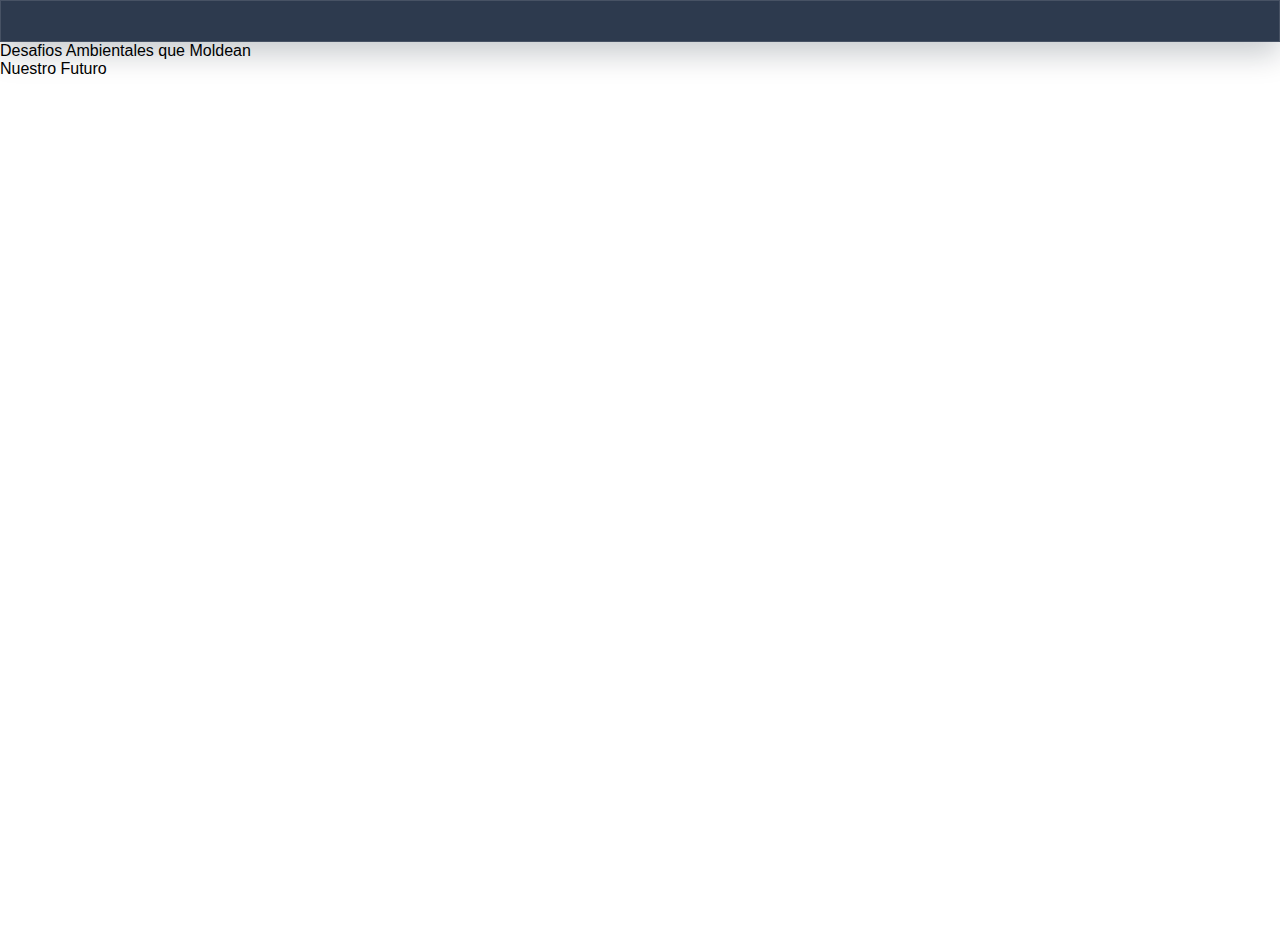
<file: html/index.html>
<!DOCTYPE html>
<html lang="en">
<head>
    <meta charset="UTF-8">
    <meta name="viewport" content="width=device-width, initial-scale=1.0">
    <title>Document</title>
    <link rel="stylesheet" href="../css/style.css">
</head>
<body>

    <div class="navbar"></div>

    <div class="hero">

        <div class="textogrande">
            <span>Desafios Ambientales que Moldean</span><br>
            <span>Nuestro Futuro</span>
        </div>
    </div>
</body>
</html>
</file>
<file: css/style.css>
/* General */

* {
    margin: 0;
    padding: 0;
    box-sizing: border-box;
    scroll-behavior: smooth;
}

body {
    font-family: "Montserrat", sans-serif;
    font-optical-sizing: auto;
    font-style: normal;
    gap: 0;
}

:root {
    --nav-bg: rgba(8, 24, 47, 0.85);
    --nav-text: #f5f7fa;
    --accent: #41d3bd;
}

.hero {
    height: 100vh;
    width: 100%;
}

/* Header principal */

.header {
    background-image: url("../assets/img/background.png");
    background-size: cover;
    background-position: center;
    background-repeat: no-repeat;

    width: 100%;
    height: 80%;

    text-align: center;
    align-content: center;
}

.header_text {
    color: rgb(255, 255, 255);
    font-size: 50px;
    font-weight: 900;
}

.ambientales {
    color: rgb(0, 59, 0);
}


/* Navbar */

.navbar {
    width: 100%;
    padding: 1.25rem 0;
    display: flex;
    align-items: center;
    justify-content: center;
    position: relative;
    z-index: 10;
    height: 20%;
    backdrop-filter: blur(16px);
    background: var(--nav-bg);
    box-shadow: 0 12px 30px rgba(6, 18, 33, 0.22);
    border: 1px solid rgba(255, 255, 255, 0.12);
}

.nav {
    width: 100%;
    display: flex;
    justify-content: center;
    padding: 1.5rem clamp(1.5rem, 5vw, 4rem);
    border-radius: 0;

    color: var(--nav-text);

}

.nav__tiles {
    display: flex;
    justify-content: center;
    align-items: stretch;
    gap: clamp(1.5rem, 4vw, 3rem);
    list-style: none;
    margin: 0;
    padding: 0;
    width: 100%;
}

.nav__item {
    flex: 1 1 140px;
    display: flex;
    justify-content: center;
}

.nav__tile {
    display: flex;
    flex-direction: column;
    align-items: center;
    gap: 0.65rem;
    text-decoration: none;
    color: inherit;
    transition: transform 0.25s ease, color 0.25s ease;
}

.nav__icon {
    width: 3.25rem;
    height: 3.25rem;
    border-radius: 50%;
    display: flex;
    align-items: center;
    justify-content: center;
    font-size: 1.6rem;
    /* tamaño del emoji */
    background: linear-gradient(135deg, rgba(65, 211, 189, 0.15), rgba(255, 255, 255, 0.08));
    border: 1px solid rgba(255, 255, 255, 0.15);
    box-shadow: inset 0 0 0 1px rgba(255, 255, 255, 0.05);
    transition: background 0.3s ease, border-color 0.3s ease, transform 0.3s ease;
}

.nav__label {
    font-size: 0.9rem;
    letter-spacing: 0.04em;
    text-align: center;
    text-transform: uppercase;
}

.nav__tile:hover,
.nav__tile:focus {
    color: var(--accent);
    transform: translateY(-4px);
}

.nav__tile:hover .nav__icon,
.nav__tile:focus .nav__icon {
    background: linear-gradient(135deg, rgba(65, 211, 189, 0.35), rgba(255, 255, 255, 0.18));
    border-color: rgba(65, 211, 189, 0.5);
    transform: scale(1.05);
}

@media (max-width: 900px) {
    .nav__tiles {
        flex-wrap: wrap;
        gap: 1.5rem;
    }

    .nav__item {
        flex: 1 1 calc(50% - 1.5rem);
    }
}

@media (max-width: 540px) {
    .nav {
        padding: 1.2rem;
    }

    .nav__tiles {
        gap: 1.1rem;
    }

    .nav__item {
        flex: 1 1 100%;
    }
}



/* Section headers */

.section-header {
    position: sticky;
    top: 0;
    z-index: 10000;
    width: 100%;
    height: 140px;
    display: flex;
    justify-content: center;
    align-items: center;
    text-align: center;

    background: center cover no-repeat;
    background-image: var(--bg);
    background-size: cover;
    background-color: rgba(3, 233, 3, 0.05);
    background-blend-mode: overlay;
}

.section-header-title {
    position: relative;
    color: rgb(255, 255, 255);
    font-size: 2rem;
    font-weight: 800;
    padding: 1rem 1.5rem;
}


/* Section contenidos */

figcaption {
    font-size: 0.9rem;
    font-weight: normal;
    color: grey;
    margin-top: 0.5rem;
    text-align: center;
}

strong {
    color: green;
}

.section-content {
    display: flex;
    flex-direction: column;
    gap: 2rem;
    margin: 0 auto;
    padding: 2rem 1rem;
}


/* Section resumenes */

.section-content .section-resumen {
    font-size: 1.1rem;
    font-weight: bold;
    line-height: 1.8;
    color: black;
    margin: 0 auto;
    max-width: 800px;
    padding: 0 1.5rem;
}

.section-content .section-resumen img {
    display: block;
    max-width: 100%;
    width: 100%;
    max-width: 800px;
    margin: 2rem auto 0;
    border-radius: 10px;
}

.section-subtitle {
    text-align: center;
    font-size: 1.5rem;
    font-weight: bold;
    color: green;
    margin-top: 2rem;
}



/* Reto sequia*/
/* Impactos medioambientales */

.blocks-grid {
    display: grid;
    grid-template-columns: repeat(3, 1fr);
    gap: 2rem;
    max-width: 900px;
    margin: 0 auto;

}

.block {
    display: flex;
    flex-direction: column;
    align-items: center;
    text-align: center;
    overflow: hidden;
}

.block img {
    width: 100%;
    height: 230px;
    object-fit: cover;
    transition: filter 0.3s ease;
    transform-origin: center;
}

.block:hover img {
    filter: brightness(1.15);
}

.block:hover h4 {
    color: green;
}

.block-text {
    padding: 1rem 1.5rem;
    font-size: 0.8rem;
    font-weight: lighter;
    line-height: 1.6;
    color: rgb(46, 45, 45);
    text-align: left;
    border: solid 1px grey;
    border-top: none;
    flex-grow: 1;
}

.block-text h4 {
    font-size: 1.1rem;
    font-weight: bolder;
    color: black;
}




/* (usado en los 2 sitios) */

/* Reto sequia*/
/* El Impacto Humano y Económico */

/* Reto microplasticos */
/* Impactos Medioambientales */

.split-layout {
    display: flex;
    flex-direction: column;
    gap: 2rem;
    max-width: 1200px;
    margin: auto;
    padding: 0 1rem;
}

@media (min-width: 1200px) {
    .split-layout {
        flex-direction: row;
        align-items: center;
    }
}

.split-content {
    flex: 1;
}

.split-content ul {
    list-style: none;
}

.split-content li {
    padding-left: 1.5rem;
    position: relative;
    margin-bottom: 1rem;
    line-height: 1.6;
}

.split-content li::before {
    content: "●";
    position: absolute;
    left: 0;
    color: green;
    font-weight: bold;
}

strong {
    color: green;
}

.split-content img {
    width: 100%;
    height: auto;
    display: block;
    border-radius: 8px;
}

@media (max-width: 1200px) {
    .split-content img {
        width: 50%;
        height: auto;
        margin: auto;
    }

    .split-content figcaption {
        margin-left: 20%;
        margin-right: 20%;
    }
}

.split-content h3 {
    font-size: 1.2rem;
    color: green;
}





/* Reto sequia*/
/* Buscando Soluciones para la Crisis Hídrica */

.solutions-intro {
    text-align: center;
    max-width: 800px;
    margin: auto;
    margin-bottom: 1rem;
}

.solutions-list-container {
    max-width: 1100px;
    margin: 0 auto;
    padding: 0 1rem;
}

.solutions-list {
    list-style: none;
    padding: 0;
    margin: 0;
    margin-bottom: 3rem;
    display: grid;
    gap: 2.5rem;
}

@media (min-width: 768px) {
    .solutions-list {
        grid-template-columns: repeat(2, 1fr);
    }
}

.solution-item {
    display: flex;
    align-items: flex-start;
    gap: 1.5rem;
}

.solution-item img {
    width: 120px;
    height: 120px;
    border-radius: 50%;
}

.solution-item h3 {
    font-size: 1.2rem;
    color: green;
}

.solution-item p {
    margin: 0;
    font-size: 0.85rem;
    line-height: 1.6;
    color: rgb(46, 45, 45);
}




/* Reto sequia*/
/* Críticas y Desafíos Pendientes */

.critique-block {
    border: solid 5px green;
    border-radius: 8px;
    padding: 1.5rem 2rem;
    margin: 2rem auto;
    margin-bottom: 5rem;
    max-width: 900px;
    transition: background-color 0.3s ease;
}

.critique-block:hover {
    background-color: rgb(239, 255, 239);
}

.critique-list {
    list-style: none;
    padding: 0;
    margin: 0;
    display: grid;
    gap: 1rem;
}

.critique-item {
    display: flex;
    align-items: center;
    gap: 1rem;
}

.critique-icon {
    width: 32px;
    height: 32px;
    flex-shrink: 0;
}

.critique-icon img {
    width: 100%;
    height: 100%;
}

.critique-text {
    margin: 0;
    font-size: 0.95rem;
    line-height: 1.6;
    color: rgb(46, 45, 45);
}





/* Reto microplasticos */
/* El Impacto Humano y Económico */

.impact-columns-container {
    display: grid;
    gap: 2rem;
    max-width: 1200px;
    margin: 1rem auto;
    padding: 0 1rem;
    justify-content: center;
}

@media (min-width: 768px) {
    .impact-columns-container {
        grid-template-columns: repeat(3, auto);
    }
}

.impact-column {
    display: flex;
    flex-direction: column;
    text-align: center;
    border: 1px solid grey;
    border-radius: 8px;
    padding: 2rem;
    transition: all 0.3s ease;
}

.impact-column:hover {
    transform: translateY(-5px);
}

.impact-column h3 {
    font-size: 1.3rem;
    color: green;
    margin: 0 0 1rem 0;
}

.impact-column p {
    font-size: 0.95rem;
    line-height: 1.6;
    color: rgb(46, 45, 45);
}

.impact-column img {
    margin-top: auto;
    padding-top: 1.5rem;
    height: 64px;
}

.impact-column img {
    height: auto;
    width: 80%;
}



/* Reto deforrestación */
/* Iniciativas y Soluciones */

/* Reto microplasticos */
/* La Lucha Contra el Plástico */

.timeline-container {
    max-width: 800px;
    margin: 1rem auto;
    padding: 0 1rem;
}

.timeline {
    list-style: none;
    padding: 0;
    margin: 0;
    border-left: 3px solid grey;
    position: relative;
}

.timeline-item {
    margin-bottom: 3rem;
    padding-left: 2.5rem;
    position: relative;
}

.timeline-item::before {
    content: '';
    position: absolute;
    top: 5px;
    left: -7px;
    width: 12px;
    height: 12px;
    border-radius: 50%;
    background-color: green;
}

.timeline-item h3 {
    margin-bottom: 0.5rem;
    font-size: 1.2rem;
    color: green;
}

.timeline-item p {
    font-size: 1rem;
    line-height: 1.6;
    color: rgb(46, 45, 45);
}

/* Reto deforrestación */
/* Impacto medioambiental */

.stats-grid {
    display: grid;
    gap: 1.5rem;
    max-width: 1200px;
    margin: 2rem auto;
    padding: 0 1rem;
}

@media (min-width: 768px) {
    .stats-grid {
        grid-template-columns: repeat(3, 1fr);
    }
}

.stat-item {
    background-color: white;
    border-top: 5px solid green; 
    padding: 2rem;
    text-align: center;
    border-radius: 8px;
    box-shadow: 0 4px 12px rgba(0, 0, 0, 0.05);
    transition: transform 0.3s ease, box-shadow 0.3s ease;
}

.stat-item:hover {
    transform: translateY(-5px);
}

.stat-item span {
    display: block;
    font-size: 3.5rem;
    font-weight: 800;
    color: green;
    margin-bottom: 1rem;
}

.stat-item h4 {
    font-size: 1.2rem;
    font-weight: 700;
    color: rgb(46, 45, 45);
    margin-bottom: 0.75rem;
}

.stat-item p {
    font-size: 0.9rem;
    line-height: 1.6;
    color: grey;
}



/* Reto deforrestación */
/* Impacto humano y económico */

.article-card {
    display: flex;
    flex-direction: column; 
    max-width: 800px; 
    margin: 2rem auto; 
    background-color: white;
    box-shadow: 0 8px 25px rgba(0, 0, 0, 0.1);
    overflow: hidden;
    transition: transform 0.3s ease;
}

.article-card-image img {
    width: 100%;
    height: 300px; 
    object-fit: cover;
    display: block; 
}

.article-card-content {
    padding: 2rem;
}

.article-card-content blockquote {
    font-size: 1.3rem;
    font-style: italic;
    color: #333;
    margin: 0 0 1.5rem 0;
    padding-left: 1.5rem;
}

.article-card-content p {
    font-size: 0.95rem;
    line-height: 1.7;
    color: #555;
    margin: 0;
}












/* Footer */
.footer {
    background: linear-gradient(135deg, #1b5e20, #2e7d32);
    color: #f5f5f5;
    padding: 2.5rem 1.5rem;
    margin-top: 3rem;
    font-size: 0.95rem;
    line-height: 1.6;
    text-align: left;
    border-top: 4px solid #81c784;
}

.footer h3 {
    font-size: 1.4rem;
    margin-bottom: 1rem;
    text-align: center;
    color: #ffffff;
    letter-spacing: 0.5px;
}

.footer h4 {
    margin-top: 2rem;
    margin-bottom: 0.8rem;
    color: #c8e6c9;
    font-size: 1.1rem;
    padding-left: 0.5rem;
}

.footer p {
    margin: 0.4rem 0;
    text-align: justify;
    color: #f0f0f0;
}

.footer i {
    color: #dcedc8;
}

.footer a {
    color: #a5d6a7;
    text-decoration: none;
    transition: color 0.3s ease, text-decoration 0.3s ease;
}

.footer a:hover {
    color: #ffffff;
    text-decoration: underline;
}

.footer .copy {
    text-align: center;
    margin-top: 2.5rem;
    font-size: 0.85rem;
    color: #e0e0e0;
    border-top: 1px solid rgba(255, 255, 255, 0.2);
    padding-top: 1rem;
}



/* Mapa interactivo */
.panel-map {
    max-width: 1500px;
    margin: 2rem auto;
    width: 100%;
    padding: 0 1rem;
    background-color: #f5f7fa;
    border-radius: 12px;
    box-shadow: 0 4px 12px rgba(0, 0, 0, 0.1);
    transition: transform 0.3s ease, box-shadow 0.3s ease;
    display: flex;
    flex-direction: column;
    align-items: center;
}


.panel-map__header {
    padding: 1.5rem;
    text-align: center;
    width: 100%;
}

.panel-map__header h3 {
    font-size: 1.4rem;
    font-weight: bold;
    color: green;
    margin-bottom: 0.5rem;
}

.panel-map__header p {
    font-size: 1rem;
    color: rgb(46, 45, 45);
    margin: 0;
}

.panel-map__view {
    width: 100%;
    height: 400px;
    border-radius: 12px;
    overflow: hidden;
    border: 1px solid green;
    background-color: #fff;
}

.leaflet-container {
    font-family: "Montserrat", sans-serif;
    background-color: #e6f0fa;
}

.leaflet-control-attribution {
    font-size: 0.8rem;
    color: rgb(46, 45, 45);
    background-color: rgba(255, 255, 255, 0.9);
    border-radius: 4px;
}

.leaflet-control-zoom a {
    background-color: #fff;
    color: green;
    border: 1px solid var(--accent);
    transition: background-color 0.3s ease;
}

.leaflet-control-zoom a:hover {
    background-color: var(--accent);
    color: #fff;
}

.leaflet-popup-content-wrapper {
    border-radius: 8px;
    box-shadow: 0 3px 10px rgba(0, 0, 0, 0.2);
}

.leaflet-popup-content {
    font-size: 0.9rem;
    color: rgb(46, 45, 45);
    font-weight: bold;
}

.leaflet-popup-tip {
    background-color: var(--accent);
}

@media (max-width: 768px) {
    .panel-map {
        max-width: 100%;
        margin: 1.5rem auto;
        padding: 0 0.5rem;
    }

    .panel-map__view {
        height: 300px;
    }

    .panel-map__header h3 {
        font-size: 1.2rem;
    }

    .panel-map__header p {
        font-size: 0.9rem;
    }
}
</file>
